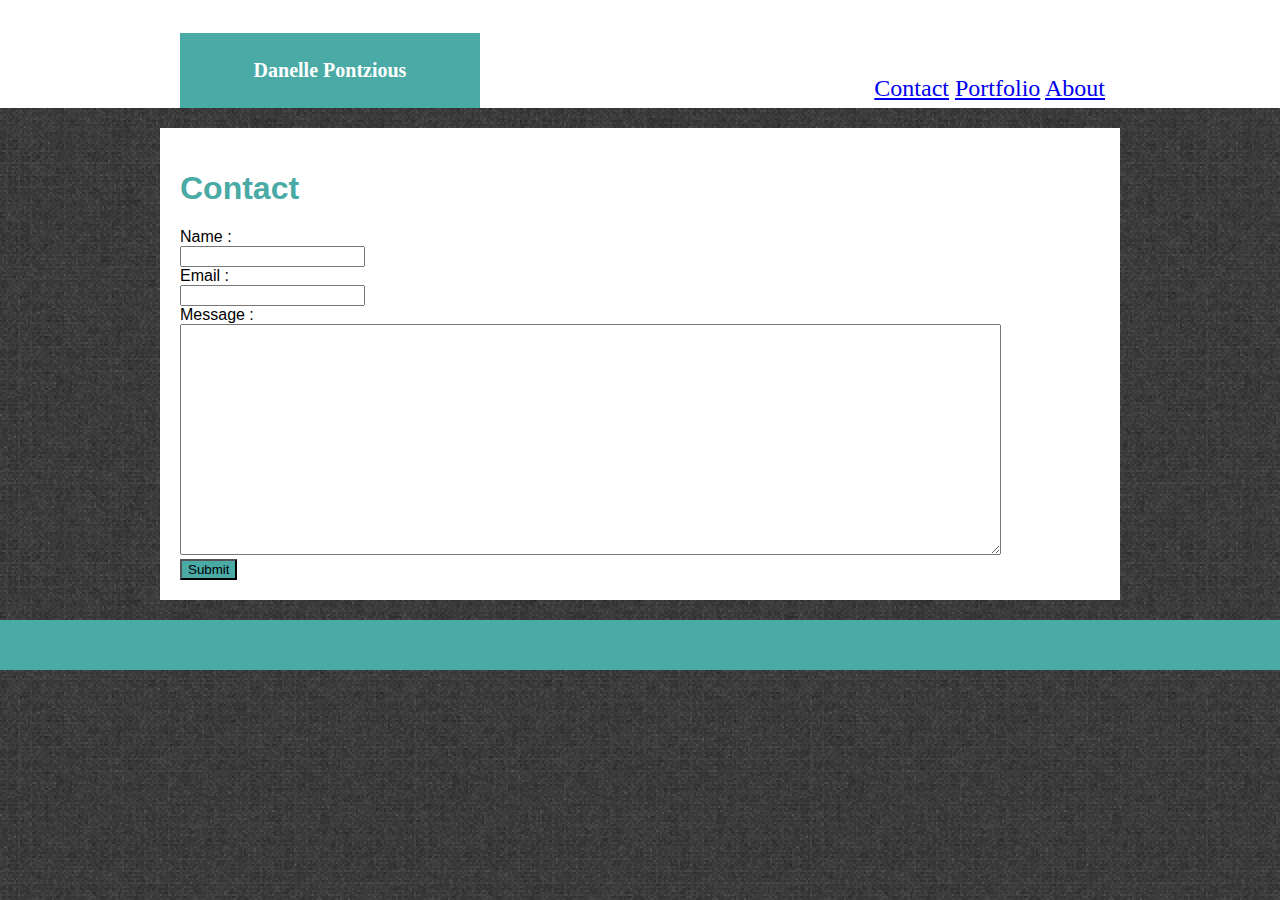
<file: contact.html>
<!DOCTYPE html>
<html lang="en">

<head>
    <meta charset="UTF-8">
    <meta name="viewport" content="width=device-width, initial-scale=1.0">
    <meta http-equiv="X-UA-Compatible" content="ie=edge">
    <title>Document</title>
    <link rel="stylesheet" type="text/css" href="assets/css/style.css">
</head>

<body>
    <header>
        <div class="main-container">
            <h1 class="header-name">Danelle Pontzious</h1>
            <div class="header-nav">
                <a href="contact.html">Contact</a>
                <a href="portfolio.html">Portfolio</a>
                <a href="index.html">About</a>
            </div>
        </div>
    </header>

    <div class="main-container">
        <section id="form">
            <h1>Contact</h1>
            <form>
                Name : <br>
                <input type="text" name="name">
                <br>
                Email : <br>
                <input type="text" name="email">
                <br>
                Message : <br>
                <textarea id="textArea" rows="15" cols="100"></textarea>
                <br>
                <button>Submit</button>
            </form>
        </section>
        </textarea>
        </form>
    </div>
    <footer class="footer"></footer>
</body>

</html>
</file>
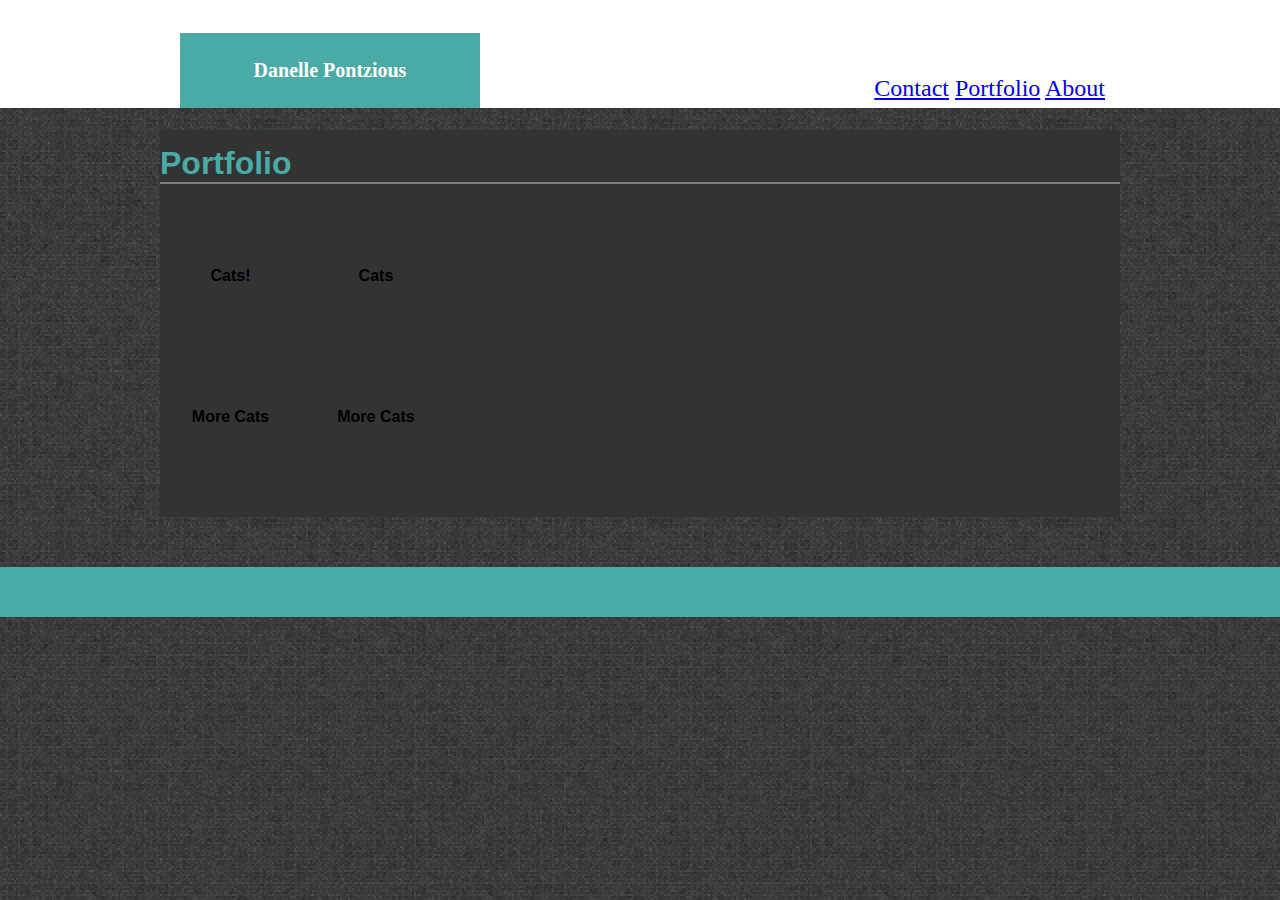
<file: portfolio.html>
<!DOCTYPE html>
<html lang="en">

<head>
    <meta charset="UTF-8">
    <meta name="viewport" content="width=device-width, initial-scale=1.0">
    <meta http-equiv="X-UA-Compatible" content="ie=edge">
    <title>Document</title>
    <link rel="stylesheet" type="text/css" href="assets/css/style.css">
</head>

<body>
    <header>
        <div class="main-container">
            <h1 class="header-name">Danelle Pontzious</h1>
            <div class="header-nav">
                <a href="contact.html">Contact</a>
                <a href="portfolio.html">Portfolio</a>
                <a href="index.html">About</a>
            </div>
        </div>
    </header>
    <div class="main-container">
        <div class="container">
        
<h1 class="header-portfolio">Portfolio</h1>

            <div class="portfolio1"><b>Cats!</b></div>

            <div class="portfolio2"> <b>Cats</b> </div>

            <br>

            <div class="portfolio3"> <b>More Cats</b> </div>

            <div class="portfolio4"> <b>More Cats</b> </div>

            
        </div>
    </div>
<footer class="footer"></footer>
</body>

</html>
</file>
<file: assets/css/style.css>
header {
  width: 100%;
  padding: 20px;
  color: #333;
  background:white;
  font-family: Georgia, 'Times New Roman', Times, serif;
  font-size: 24px;

}
.group{
  overflow: auto;
  clear: both;
  color: #fff;
  background: #394549;
  width: 100%;
  height: 7%;
  margin-top:20px;
 
 }

 .left-column{
   width: 48%;
   float:left;
   text-align: center;
   margin: 5px;
   
 }

 .right-column{
   width: 48%;
   float:left;
 }


 body{
   width: 100%;
   margin: 0 auto;
   font-family: Arial, Helvetica, sans-serif;
   background: url(../images/wild_oliva_@2X.png);
   height: 100%;
 }
 
 #form {
  padding: 20px;
  margin-bottom: 20px;
  background:white;
  margin-top:20px;
 }
 
 button{
   background:#4aaaa5;;
 }
 
 h1{
   color: #4aaaa5;
 }
 
 .header-name {
   color: #fff;
   font-size: 20px;
   background-color: #4aaaa5;
   width: 300px;
   height: 75px;
   text-align: center;
   line-height: 75px;
   margin-bottom: -20px;
 }
 
 .header-nav{
   float: right;
   line-height: 1px;
   margin-right: 35px;

 }
 .header-about{
   text-align: left;
   border-bottom: 2px solid gray;
 }

 .header-portfolio{
   text-align: left;
   border-bottom: 2px solid gray;
   border-top: 15px solid #333;
 }
 .portfolio1{
  background:url(http://lorempixel.com/125/125/cats/8/cc/);
  height: 125px;
  width: 125px;
  text-align:center;
  line-height: 125px;
  display: inline-block;
  margin: 8px;
  
}

 .portfolio2{
  background: url(http://lorempixel.com/124/125/cats/2/cc);
  height: 125px;
  width: 125px;
  text-align:center;
  line-height: 125px;
  display: inline-block;
  margin: 8px;
  
 }

 .portfolio3{
  background: url(http://lorempixel.com/125/125/cats/1/cc);
  height: 125px;
  width: 125px;
  text-align:center;
  line-height: 125px;
  display: inline-block;
  margin: 8px;
  }

  .portfolio4{
    background: url(http://lorempixel.com/125/125/cats/9/cc);
    height: 125px;
    width: 125px;
    text-align:center;
    line-height: 125px;
    display: inline-block;
    margin: 8px;
    
  }

  .container{
    position: relative;
    background: #333;
    margin-bottom: 50px;
    border-bottom: 30px solid #333;
    margin-top: 20px;

  }

  .text-block{
    background-color: aqua;
    display: inline;
    color: white;
    text-align: center;
    
  }
  .footer{
    height: 50px;
    width: 100%;
    background: #4aaaa5;
  }
  .push{
    height: 50px;
  }
.main-container{
  width: 960px;
  margin: 0 auto;
  min-height: 100%;
}

h1{

}
</file>
